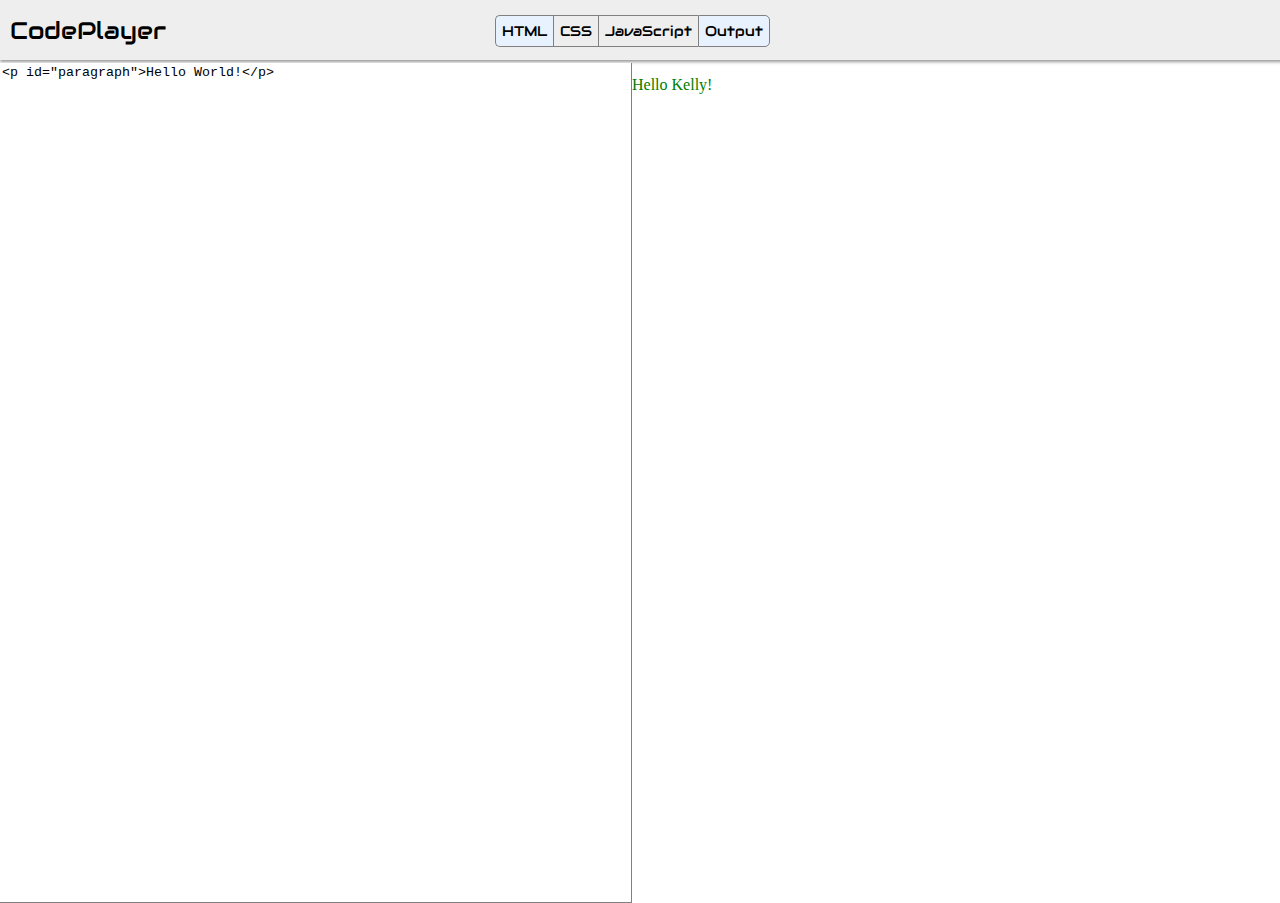
<file: portfolio/codePlayer/index.html>
<!DOCTYPE html>
  <head>
    <title>CodePlayer</title>
  	<link rel="stylesheet" href="../../packages/jquery-ui/jquery-ui.css">
    <link rel="stylesheet" href="styles.css">
    <link rel="icon" type="image/png" href="../../files/favicon.png" />
    <link href="https://fonts.googleapis.com/css?family=Audiowide" rel="stylesheet">
  </head>

  <body>
  	<div id="header-container">
  		<div id="logo">CodePlayer</div>
  		<div id="button-container">
  			<!-- HTML and Output buttons are toggled on by default !-->
  			<div class="toggle-button active-button" id="html">HTML</div>
  			<div class="toggle-button" id="css">CSS</div>
  			<div class="toggle-button" id="js">JavaScript</div>
  			<div class="toggle-button active-button" id="output">Output</div>
  		</div>
  	</div>

  	<div id="body-container">
  		<textarea class="panel" id="html-panel"><p id="paragraph">Hello World!</p></textarea>
  		<textarea class="panel hidden" id="css-panel">p { color: green; }</textarea>
  		<textarea class="panel hidden" id="js-panel">document.getElementById("paragraph").innerHTML = "Hello Kelly!";</textarea>
  		<iframe class="panel" id="output-panel">jdfja;jf</iframe>
  	</div>

    <script type="text/javascript" src="../../packages/jquery-3.2.1.min.js"></script>
    <script src="../../packages/jquery-ui/jquery-ui.js"></script>
    <script type="text/javascript">
      function updateOutput() {
      	var outputHTML = "<html><head><style>" + $("#css-panel").val() + "</style></head><body>" + $("#html-panel").val() + "</body></html>";
      	console.log(outputHTML);
      	$("#output-panel").contents().find('html').html(outputHTML);
      	document.getElementById("output-panel").contentWindow.eval($("#js-panel").val());
      }

    	// Hover behavior for toggle buttons
    	$(".toggle-button").hover(function() {
    		// dark grey when mouse hovers
    		$(this).addClass("highlighted-button");
    	}, function() {
    		// back to light grey when mouse leaves
    		$(this).removeClass("highlighted-button");
    	});

    	// Click behavior for toggle buttons
    	$(".toggle-button").on("click", function() {
    		$(this).toggleClass("active-button");
    		$(this).removeClass("highlighted-button");
    		var panelId = $(this).attr("id") + "-panel";
        $("#" + panelId).toggleClass("hidden");
    		var numActivePanels = 4 - $(".hidden").length;
    		$(".panel").width($(window).width() / numActivePanels - 10);
    	});

    	$(".panel").height($(window).height() - $("#header-container").height() - 15);
    	updateOutput();
      $("textarea").on('change keyup paste', function() {
          updateOutput();
      });

  	</script>
  </body>
</html>
</file>
<file: portfolio/codePlayer/styles.css>
body {
  margin: 0;
  padding: 0;
  font-family:sans-serif;
}

#header-container {
  background-color:#EEEEEE;
  width:100%;
  height:50px;
  padding:5px;
  box-shadow:0 2px 3px rgba(0,0,0, .4);
  z-index: 999;
}

#logo {
  font-size:150%;
  float:left;
  margin:10px 5px;
  font-family: 'Audiowide', cursive;
}

#button-container {
  width:300px;
  margin: 10px auto;
  font-family: 'Audiowide', cursive;
}

.toggle-button {
  font-size:90%;
  border-left: solid 1px #808080;
  border-top: solid 1px #808080;
  border-bottom: solid 1px #808080;
  padding:6px;
  float:left;
}

#html {
  border-top-left-radius:5px;
  border-bottom-left-radius:5px;
}

#output {
  border-right: solid 1px #808080;
  border-top-right-radius:5px;
  border-bottom-right-radius:5px;
}

.highlighted-button { background-color: #808080; }

.active-button { background-color: #E8F2FF; }

.panel {
  width:49%;
  border-left:none;
  float:left;
}

textarea {
  resize:none;
  border-top:none;
  border-color: #808080;
  margin-top: 3px;
}

iframe { border:none; }

.hidden { display: none; }
</file>
